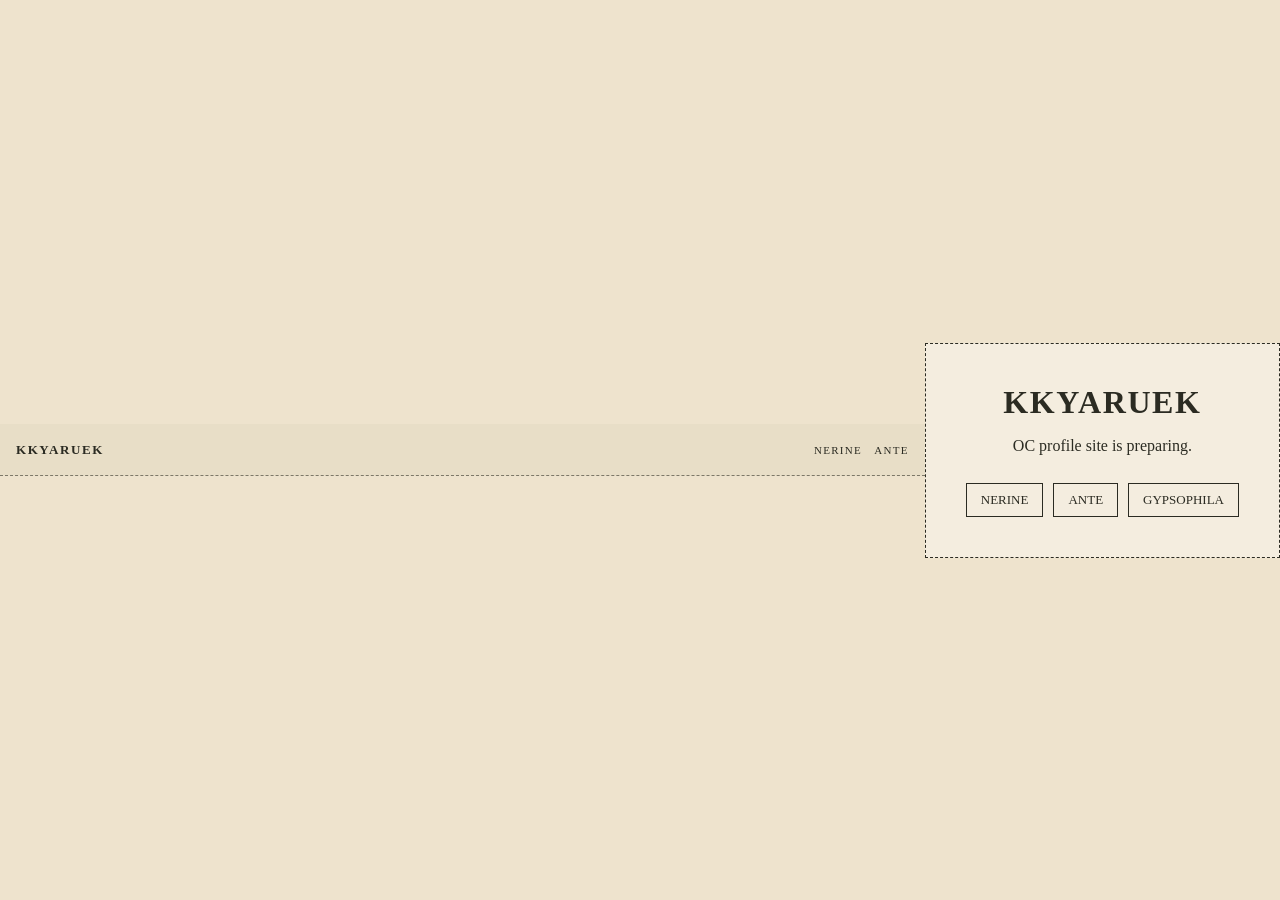
<file: index.html>
<!DOCTYPE html>
<html lang="ko">
<head>
    
  <meta charset="UTF-8">
  <meta name="viewport" content="width=device-width, initial-scale=1.0">
  <title>KKYARUEK</title>
  <link rel="stylesheet" href="./css/base.css">
  <link rel="stylesheet" href="./css/home.css">
  <link rel="stylesheet" href="./css/layout.css">
</head>

<header class="site-header">
  <a class="site-logo" href="./index.html">KKYARUEK</a>

  <nav class="site-nav">
    <a href="./pages/nerine.html">NERINE</a>
    <a href="./pages/ante.html">ANTE</a>
  </nav>
</header>

<body>
  <main class="home">
    <h1>KKYARUEK</h1>
    <p>OC profile site is preparing.</p>

    <nav class="home-links">
      <a href="./pages/nerine.html">NERINE</a>
      <a href="#">ANTE</a>
      <a href="#">GYPSOPHILA</a>
    </nav>
  </main>
</body>
</html>
</file>
<file: css/base.css>
* {
  box-sizing: border-box;
}

body {
  margin: 0;
}

a {
  color: inherit;
  text-decoration: none;
}

img {
  max-width: 100%;
  display: block;
}
</file>
<file: css/home.css>
body {
  min-height: 100vh;
  background: #eee3cd;
  color: #2b2b22;
  font-family: Georgia, serif;
  display: flex;
  justify-content: center;
  align-items: center;
}

.home {
  text-align: center;
  border: 1px dashed #2b2b22;
  padding: 40px;
  background: rgba(255, 255, 255, 0.35);
}

.home h1 {
  margin: 0 0 12px;
  letter-spacing: 0.05em;
}

.home-links {
  margin-top: 28px;
  display: flex;
  gap: 10px;
  justify-content: center;
}

.home-links a {
  border: 1px solid #2b2b22;
  padding: 8px 14px;
  font-size: 13px;
}
</file>
<file: css/layout.css>
/* ========================================= */
/* 사이트 전체 공통 상단바 */
/* 모든 페이지에서 같이 사용하는 영역 */
/* ========================================= */

.site-header {
  position: sticky;
  top: 0;
  z-index: 999;

  width: 100%;
  height: 52px;
  padding: 0 16px;

  display: flex;
  justify-content: space-between;
  align-items: center;

  background: rgba(232, 221, 198, 0.88);
  backdrop-filter: blur(8px);

  border-bottom: 1px dashed rgba(37, 37, 27, 0.55);
}


/* 사이트 이름 */

.site-logo {
  font-size: 13px;
  font-weight: bold;
  letter-spacing: 0.12em;
}


/* 상단 메뉴 */

.site-nav {
  display: flex;
  gap: 12px;

  font-size: 11px;
  letter-spacing: 0.12em;
}
</file>
